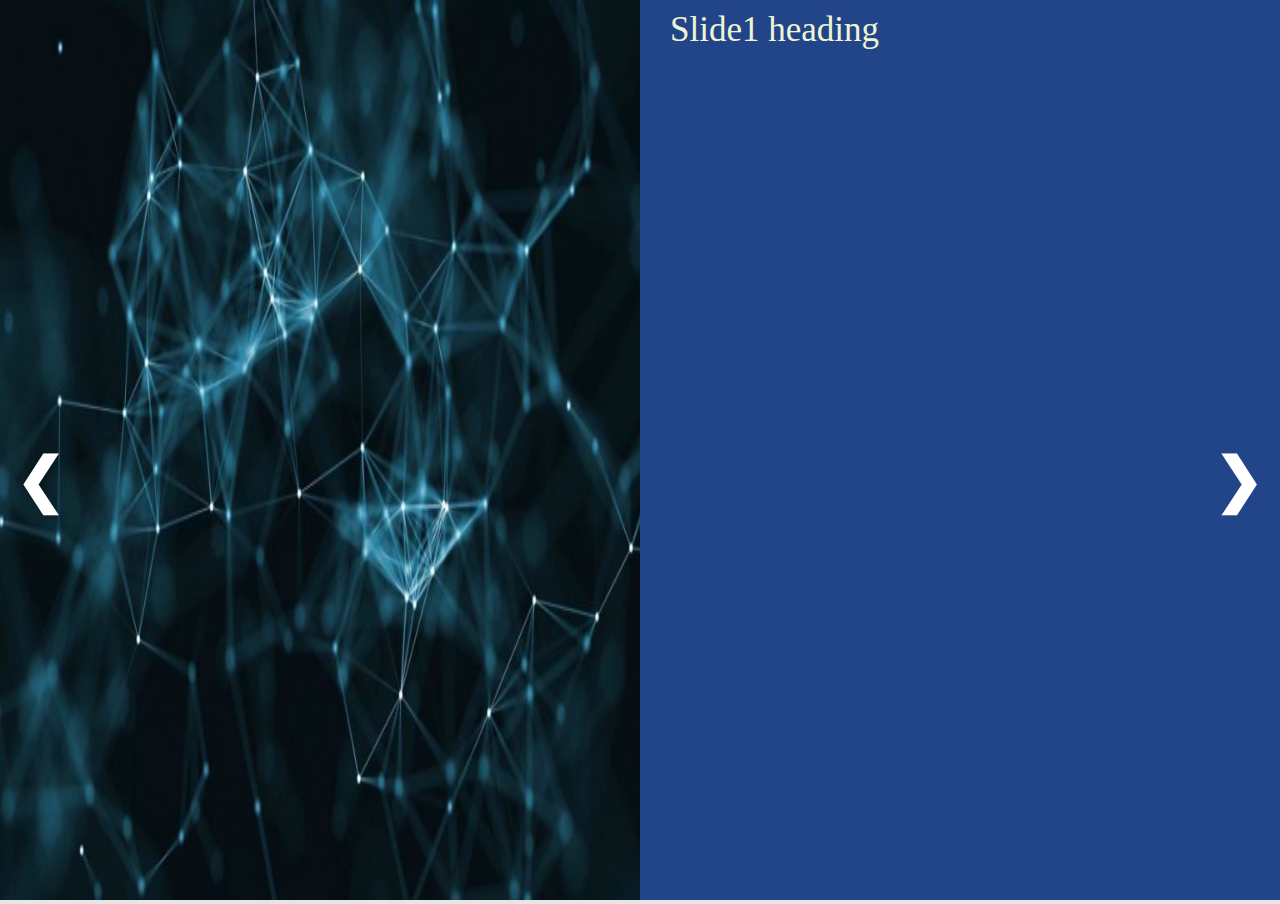
<file: slider.html>
<!DOCTYPE html>  
<html>  
<head>  
    <meta charset="utf-8" />  
    <title>My Slider</title>  
<style type="text/css">  
        body {  
            margin: 0;  
            background: #e6e6e6;  
        }  
        .showSlide {  
            flex: 50%;
            height: 100vh;
            background-color: #214588;
        }  
            .showSlide img {  
                height:100vh;
                width: 50vw;
            }  
        .slidercontainer {  
            width: 100%; 
        }  
        .left, .right {  
            cursor: pointer;  
            position: absolute;  
            top: 50%;  
            width: auto;  
            padding: 16px;  
            margin-top: -22px;  
            color: white;  
            font-weight: bold;  
            font-size: 60px;
            transition: 0.6s ease;  
            border-radius: 0 3px 3px 0;  
        }  
        .row {
          display: flex;
        }

        .column {
        }
        .right {  
            right: 0;  
            border-radius: 3px 0 0 3px;  
        }  
            .left:hover, .right:hover {  
                background-color: rgba(115, 115, 115, 0.8); 
            }  
        .content {  
            color: #eff5d4;  
            font-size: 35px;
            margin-left: 20px;
            padding: 10px 10px;
            text-align: left;
        }  
        .active {  
            background-color: #717171;  
        }  
        /* Fading animation */  
        .fade {  
            -webkit-animation-name: fade;  
            -webkit-animation-duration: 1.5s;  
            animation-name: fade;  
            animation-duration: 1.5s;  
        }  
        @-webkit-keyframes fade {  
            from {  
                opacity: .4  
            }  
            to {  
                opacity: 1  
            }  
        }  
  
        @keyframes fade {  
            from {  
                opacity: .4  
            }  
            to {  
                opacity: 1  
            }  
        }  
    </style>  
</head>  
<body>  
    <div class="slidercontainer">  
        <div class="showSlide fade">
           <div class="row">
              <div class="column">
                  <img src="home_bg%20(1).jpg" />
               </div>
              <div class="column">
                  <div class="content">Slide1 heading</div>
               </div>
            </div>
              
        </div>  
        <div class="showSlide fade">  
            <div class="row">
                <div class="column">
                  <img src="home_bg%20(1).jpg" />
                </div>
              <div class="column">
                  <div class="content">Slide1 heading</div>
               </div>
            </div>  
        </div>
        <div class="showSlide fade">  
            <div class="row">
              <div class="column">
                  <img src="events_bg.jpg" />
               </div>
              <div class="column">
                  <div class="content">Slide2heading</div>
               </div>
            </div> 
        </div>
        <div class="showSlide fade">  
            <div class="row">
              <div class="column">
                  <img src="news_bg.jpg" />
               </div>
              <div class="column">
                  <div class="content">Slide3heading</div>
               </div>
            </div>  
        </div>  
        <!-- Navigation arrows -->  
        <a class="left" onclick="nextSlide(-1)">❮</a>  
        <a class="right" onclick="nextSlide(1)">❯</a>  
    </div>  
  
    <script type="text/javascript">  
        var slide_index = 1;  
        displaySlides(slide_index);  
  
        function nextSlide(n) {  
            displaySlides(slide_index += n);  
        }  
  
        function currentSlide(n) {  
            displaySlides(slide_index = n);  
        }  
  
        function displaySlides(n) {  
            var i;  
            var slides = document.getElementsByClassName("showSlide");  
            if (n > slides.length) { slide_index = 1 }  
            if (n < 1) { slide_index = slides.length }  
            for (i = 0; i < slides.length; i++) {  
                slides[i].style.display = "none";  
            }  
            slides[slide_index - 1].style.display = "block";  
        }  
    </script>  
  
</body>  
</html>
</file>
